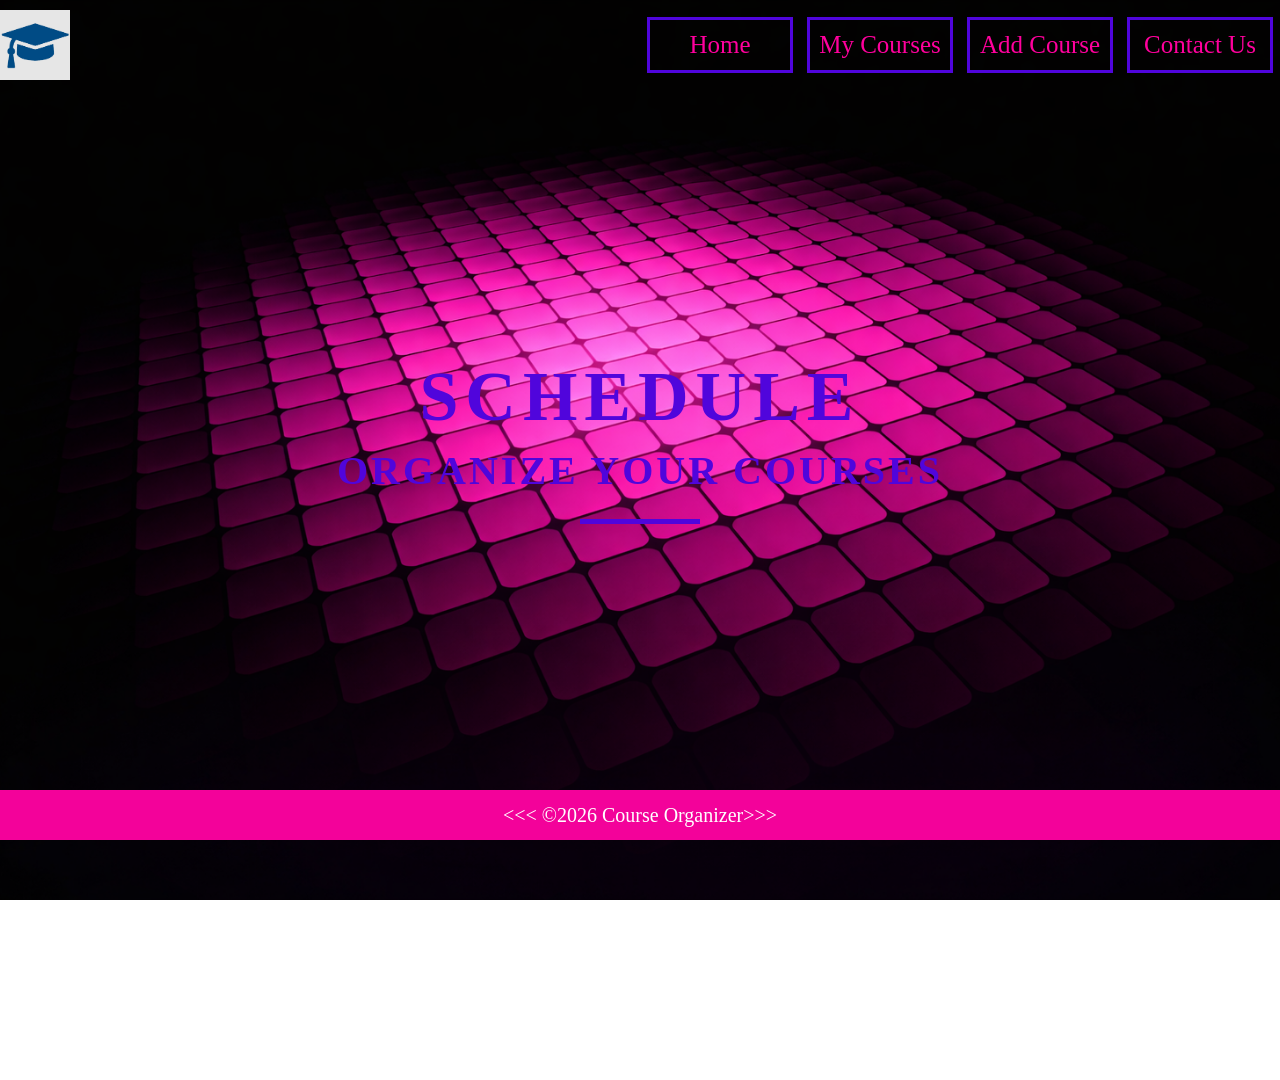
<file: index.html>
<!doctype html>
<html lang="en">
  <head>
    <meta charset="UTF-8" />
    <meta name="viewport" content="width=device-width, initial-scale=1.0">
    <title>Home</title>
    <link rel="stylesheet" href="style.css" />
  </head>
  <body>
    <div class="header">
      <nav class="nav">
        <div class="logo"></div>
        <div class="links">
          <div class="link">
            <a href="index.html">Home</a>
          </div>
          <div class="link">
            <a href="my.html">My Courses</a>
          </div>
          <div class="link">
            <a href="add.html">Add Course</a>
          </div>
          <div class="link">
            <a href="contact.html">Contact Us</a>
          </div>
        </div>
      </nav>

      <main class="main">
        <h1>SCHEDULE</h1>
        <h3>ORGANIZE YOUR COURSES</h3>
        <div class="line"></div>
        
      </main>
      <footer>
        &lt;&lt;&lt; &copy;<a>2026 Course Organizer </a>&gt;&gt;&gt;
      </footer>
    </div>
  </body>
</html>
</file>
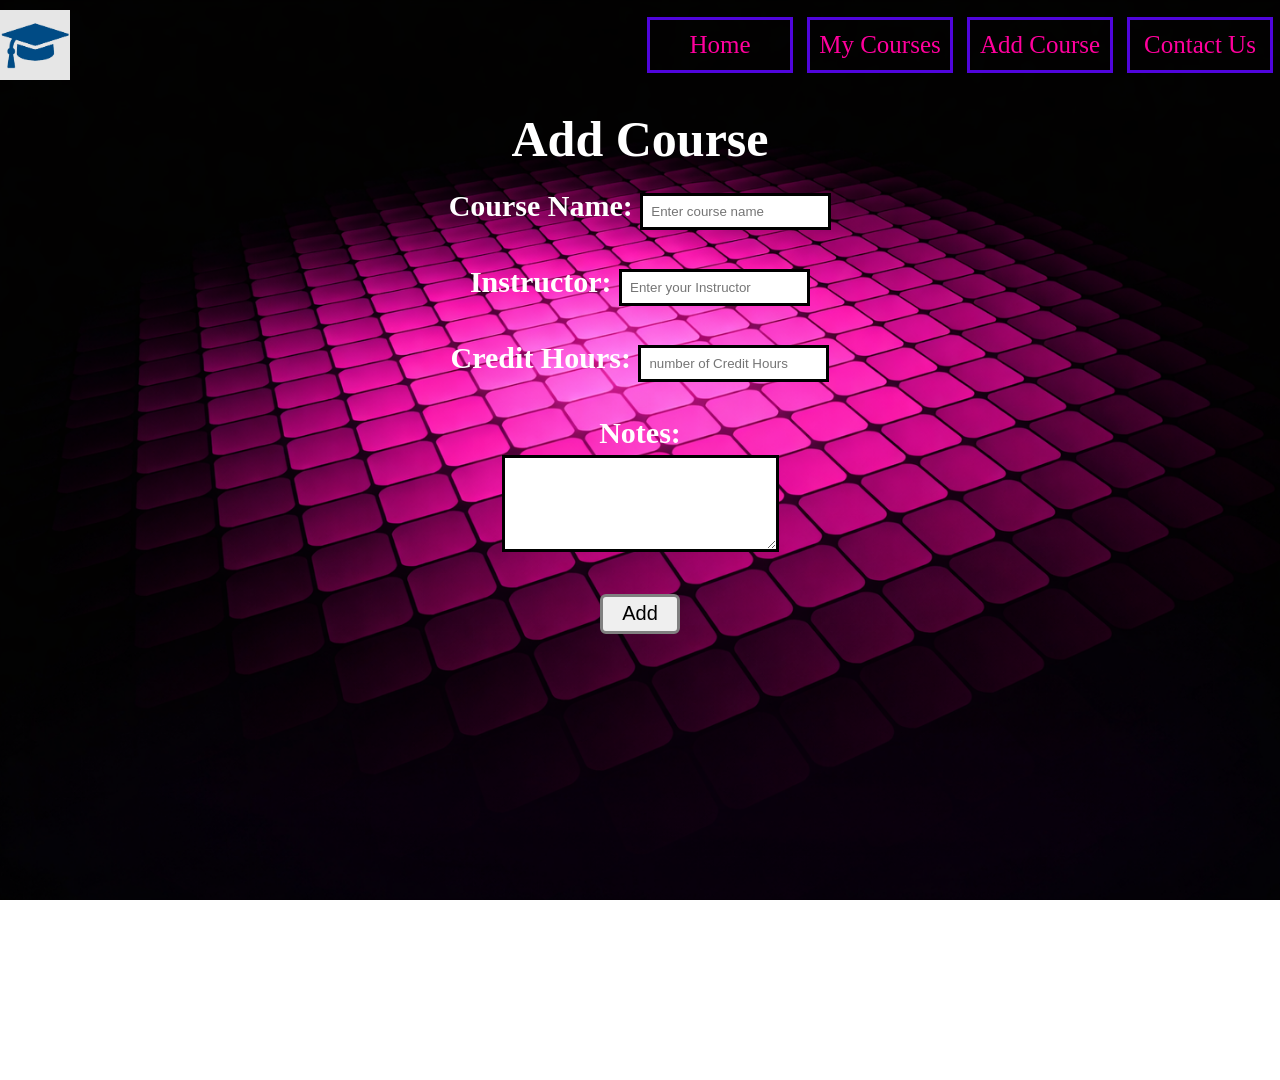
<file: add.html>
<!doctype html>
<html lang="en">
  <head>
    <meta charset="UTF-8" />
    <meta name="viewport" content="width=device-width, initial-scale=1.0">
    <title>Add Course</title>
    <link rel="stylesheet" href="style.css" />
  </head>
  <body>
    <div class="header">
      <nav class="nav">
        <div class="logo"></div>
        <div class="links">
          <div class="link">
            <a href="index.html">Home</a>
          </div>
          <div class="link">
            <a href="my.html">My Courses</a>
          </div>
          <div class="link">
            <a href="add.html">Add Course</a>
          </div>
          <div class="link">
            <a href="contact.html">Contact Us</a>
          </div>
        </div>
      </nav>
      <section class="add">
        <h2 class="section-title">Add Course</h2>
        <form>
          <label>Course Name:</label>
          <input type="text" placeholder="Enter course name" /><br /><br />

          <label>Instructor:</label>
          <input type="text" placeholder="Enter your Instructor" /><br /><br />

          <label>Credit Hours:</label>
          <input
            type="number"
            placeholder="number of Credit Hours"
          /><br /><br />

          <label>Notes:</label><br />
          <textarea rows="5" cols="30"></textarea><br /><br />

          <button type="submit">Add</button>
        </form>
      </section>
    </div>
  </body>
</html>
</file>
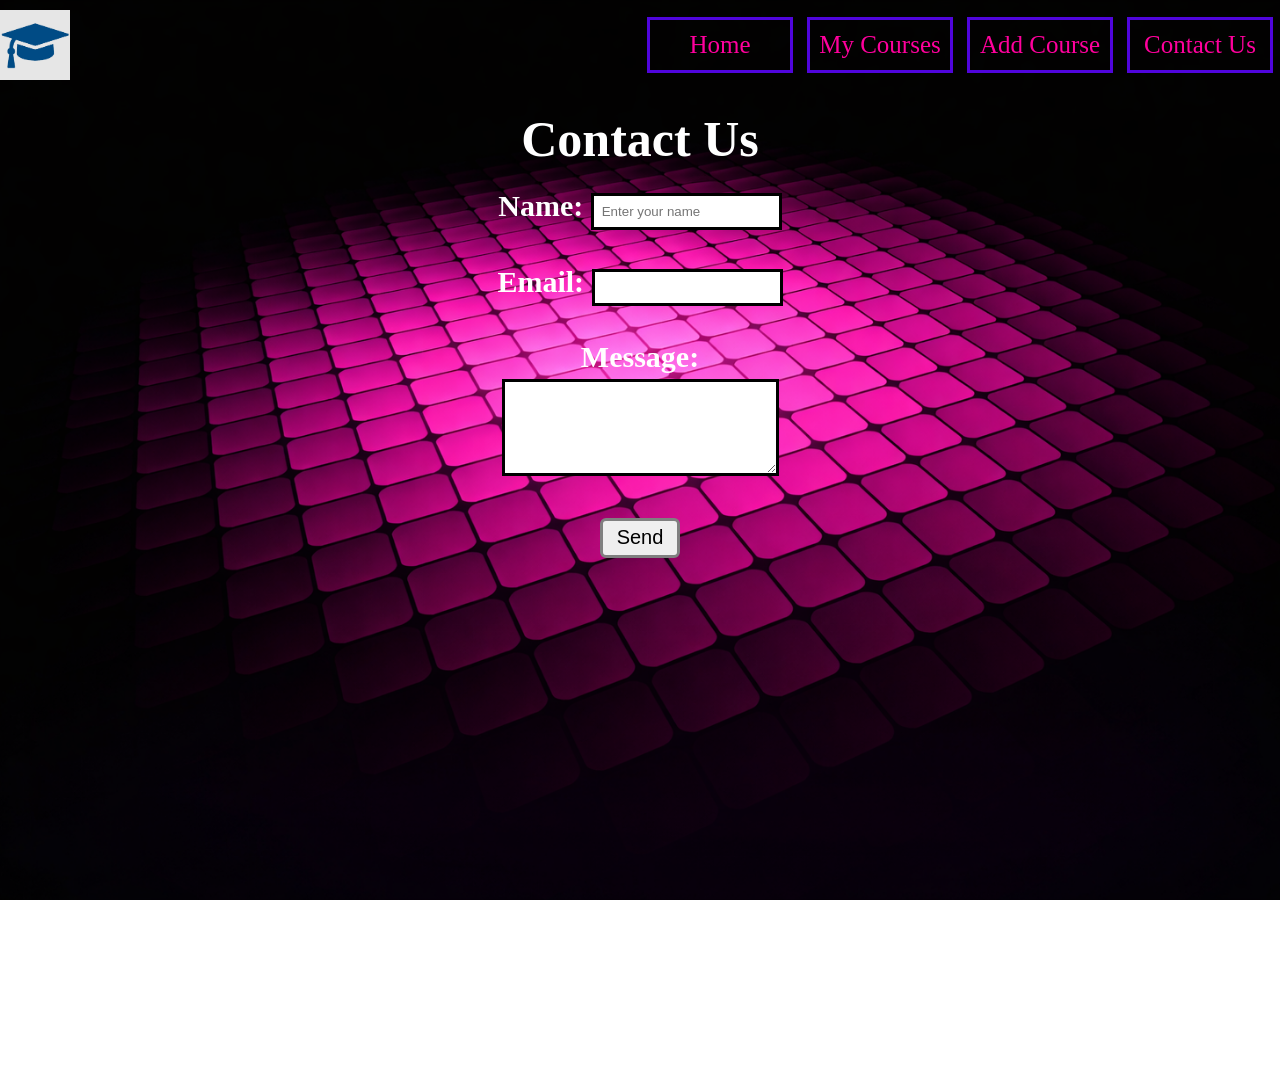
<file: contact.html>
<!doctype html>
<html lang="en">
  <head>
    <meta charset="UTF-8" />
    <meta name="viewport" content="width=device-width, initial-scale=1.0">
    <title>Contact Us</title>
    <link rel="stylesheet" href="style.css" />
  </head>
  <body>
    <div class="header">
      <nav class="nav">
        <div class="logo"></div>
        <div class="links">
          <div class="link">
            <a href="index.html">Home</a>
          </div>
          <div class="link">
            <a href="my.html">My Courses</a>
          </div>
          <div class="link">
            <a href="add.html">Add Course</a>
          </div>
          <div class="link">
            <a href="contact.html">Contact Us</a>
          </div>
        </div>
      </nav>
      <section class="contact">
        <h2 class="section-title">Contact Us</h2>
        <form>
          <label>Name:</label>
          <input type="text" placeholder="Enter your name" /><br /><br />

          <label>Email:</label>
          <input type="email" /><br /><br />

          <label>Message:</label><br />
          <textarea rows="5" cols="30"></textarea><br /><br />

          <button type="submit">Send</button>
        </form>
      </section>
    </div>
  </body>
</html>
</file>
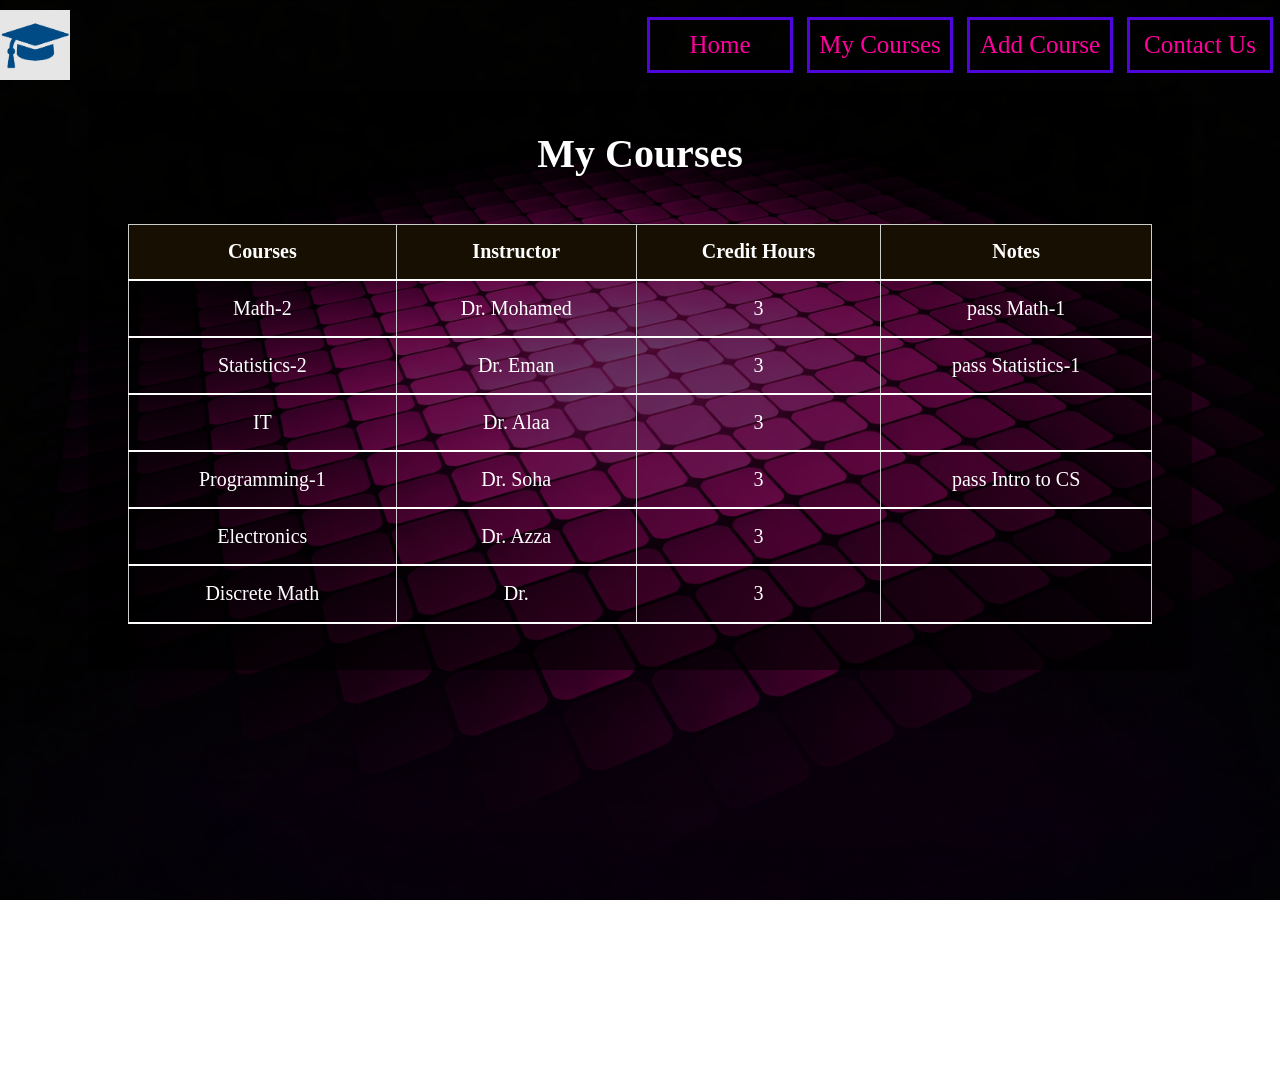
<file: my.html>
<!doctype html>
<html lang="en">
  <head>
    <meta charset="UTF-8" />
    <meta name="viewport" content="width=device-width, initial-scale=1.0" />
    <title>My Courses</title>
    <link rel="stylesheet" href="style.css" />
  </head>

  <body>
    <div class="header">
      <nav class="nav">
        <div class="logo"></div>
        <div class="links">
          <div class="link">
            <a href="index.html">Home</a>
          </div>
          <div class="link">
            <a href="my.html">My Courses</a>
          </div>
          <div class="link">
            <a href="add.html">Add Course</a>
          </div>
          <div class="link">
            <a href="contact.html">Contact Us</a>
          </div>
        </div>
      </nav>
      <main>
        <section class="courses">
          <h2>My Courses</h2>
          <table>
            <tr>
              <th>Courses</th>
              <th>Instructor</th>
              <th>Credit Hours</th>
              <th>Notes</th>
            </tr>
            <tr>
              <td>Math-2</td>
              <td>Dr. Mohamed</td>
              <td>3</td>
              <td>pass Math-1</td>
            </tr>
            <tr>
              <td>Statistics-2</td>
              <td>Dr. Eman</td>
              <td>3</td>
              <td>pass Statistics-1</td>
            </tr>
            <tr>
              <td>IT</td>
              <td>Dr. Alaa</td>
              <td>3</td>
              <td></td>
            </tr>
            <tr>
              <td>Programming-1</td>
              <td>Dr. Soha</td>
              <td>3</td>
              <td>pass Intro to CS</td>
            </tr>
            <tr>
              <td>Electronics</td>
              <td>Dr. Azza</td>
              <td>3</td>
              <td></td>
            </tr>
            <tr>
              <td>Discrete Math</td>
              <td>Dr.</td>
              <td>3</td>
              <td></td>
            </tr>
          </table>
        </section>
      </main>
    </div>
  </body>
</html>
</file>
<file: style.css>
* {
    padding: 0;
    border: 0;
    margin: 0;
   
}


.header {
    width: 100%;
    height: 120vh;
    background-image: url(Images/background.png);
    background-position: center;
    background-size: cover;
     background-attachment: fixed;
     
}

nav {
    width: 100%;
    height: 90px;
    background: rgba(241, 2, 2, 0);
    display: flex;
    justify-content: space-between;
    align-items: center;
}

.logo {
    height: 70px;
    width: 70px;
    background-image: url(Images/training-icon.jpg);
    background-position: center;
    background-size: cover;
   
}

.links {
    height: 70PX;
    width: 50%;
    background-color: rgba(178, 103, 11, 0);
    display: flex;
    justify-content: space-around;
    align-items: center;
}



.link a {
    text-decoration: none;
    font-family: 'Inter';
    font-size: 25px;
    color: rgb(255, 0, 157);
    font-weight: 500;
    transition-duration: 0.5s;
}

.link {
    width: 140px;
    height: 50px;
    background: #05dc1b00;
    display: flex;
    justify-content: center;
    align-items: center;
    border: #5005dc 3px solid;
    transition-duration: 0.5s;
}

.link:hover {
    width: 140px;
    height: 50px;
    background: #5005dc;
    display: flex;
    justify-content: center;
    align-items: center;
    border: #5005dc 3px solid;
}

.link:hover a {
    color: #fff;
}

.main {
    width: 100%;
    height: 700px;
    background: rgba(18, 123, 158, 0);
    display: flex;
    justify-content: center;
    align-items: center;
    flex-direction: column;
}

.main h1 {
    font-family: 'Inter';
    font-size: 70px;
    color: #5005dc;
    font-weight: 900;
    letter-spacing: 7px;
}

.main h3 {
    font-family: 'Inter';
    font-size: 40px;
    color: #5005dc;
    font-weight: 600;
    letter-spacing: 3px;
    margin-top: 10px;
}

.line {
    width: 120px;
    height: 5px;
    background: #5005dc;
    margin-top: 25px;
}

footer {
    height: 50px;
    background-color: #f3029a;
    color:white;
    display: flex;
    justify-content: center;
    align-items: center;
    font-size: 20px;
    font-weight: 300;
}



table {
    width: 100%;
    height: 400px;
    border-collapse: collapse;
    margin-top: 15px;
    align-items: center;
    margin: auto;
    color: #fff;
    flex-direction: column;

}

.courses {
    width: 80%;
    height: 500px;
    background: rgba(0, 0, 0, 0.6);
    padding: 40px;
    align-items: center;
    display: flex;
    flex-direction: column;
    font-size: 20px;
    font-weight: 500;
    justify-content: space-around;
    margin: auto;


}

th {
    background-color: rgb(24, 15, 3);
    color: #fff;
    padding: 15px;
}

td {
    padding: 12px;
    border: 1px solid rgba(255, 255, 255, 0.2);
}

tr:hover {
    background: rgba(255, 1, 157, 0.408);
    transition: 0.3s;
}

td,
th {
    border: 1px solid #ccc;
    padding: 12px;
    text-align: center;
    border-bottom: 2px solid #fff;
}

.courses h2 {
    color: #fff;
    font-size: 40px;
    font-weight: 600;
    margin-bottom: 40px;
}




.section-title {
    text-align: center;
    color: #fff;
    font-size: 50px;
    font-weight: 600;
    margin-top: 20px;
}


form {
   /* width: 90%;
    display: flex;
    flex-direction: column;
    box-sizing: border-box;
    margin-top: 20px;
    align-items: center;
    text-align: center;
    font-size: 30px;
    font-weight: 600;
    color: #fff;*/
    margin-top: 20px;
    align-items: center;
    text-align: center;
    font-size: 30px;
    font-weight: 600;
    color: #fff;
}

input,
textarea {
    padding: 8px;
    margin-top: 5px;
    border: 3px solid black;
}

button {
    width: 80px;
    height: 40px;
    border: 3px solid grey;
    cursor: pointer;
    transition: 0.3s;
    border-radius: 6px;
    font-size: 20px;
    font-weight: 400;
}

button:hover {
    background: rgba(128, 128, 128, 0.579);
}


@media (max-width: 768px) {

    nav {
        flex-direction: column;
        height: auto;
        padding: 10px;
    }

    
  .nav a {
    width: 100%;
    text-align: center;
 
    .link {
        width: 80%;
    }
}
</file>
